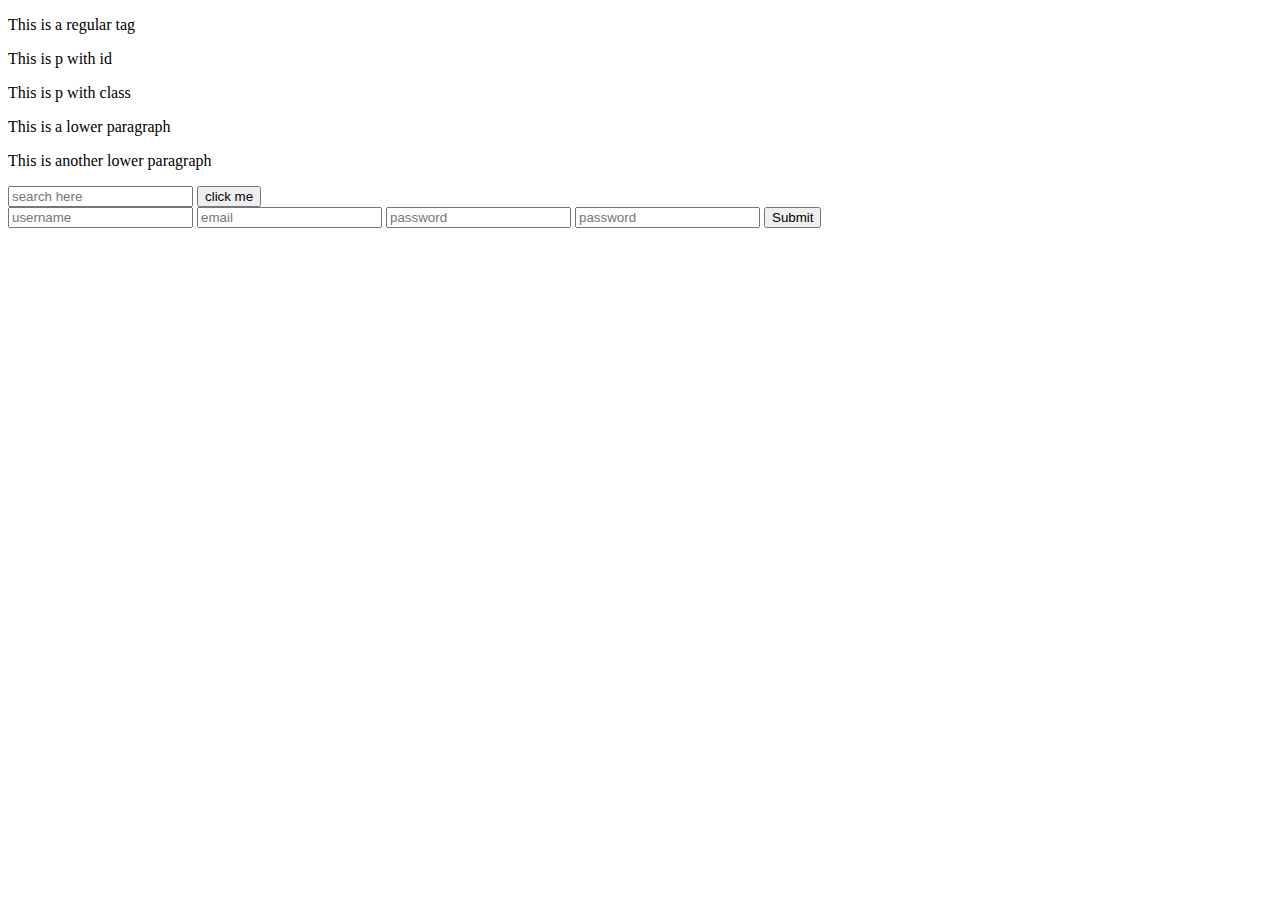
<file: basics/web-BASICs/index.html>
<!DOCTYPE html>
<html lang="en">
<head>
    <meta charset="UTF-8">
    <meta name="viewport" content="width=device-width, initial-scale=1.0">
    <title>Document</title>
</head>
<body>
    <p>This is a regular tag</p>
    <p id ="idone">This is p with id</p>
    <p class="classone">This is p with class</p>
    <p>This is a lower paragraph</p>
    <p>This is another lower paragraph</p>

    <input type="text" name="" id="myform" placeholder="search here">

    <button onclick ="myValidation()">click me</button>

    <form class="myform">
        <input type="text" name ="username" placeholder="username">
        
        <input type="text" name ="email" placeholder="email">
        <input type ="password" id="password1" name="password" placeholder="password">
        <input type="password" id="password" name = "password" placeholder="password">
        <button type ="submit" onclick="myPasswordValidation()"> Submit</button>
        
    </form>


<script src ="validation.js" ></script>
</body>
</html>
</file>
